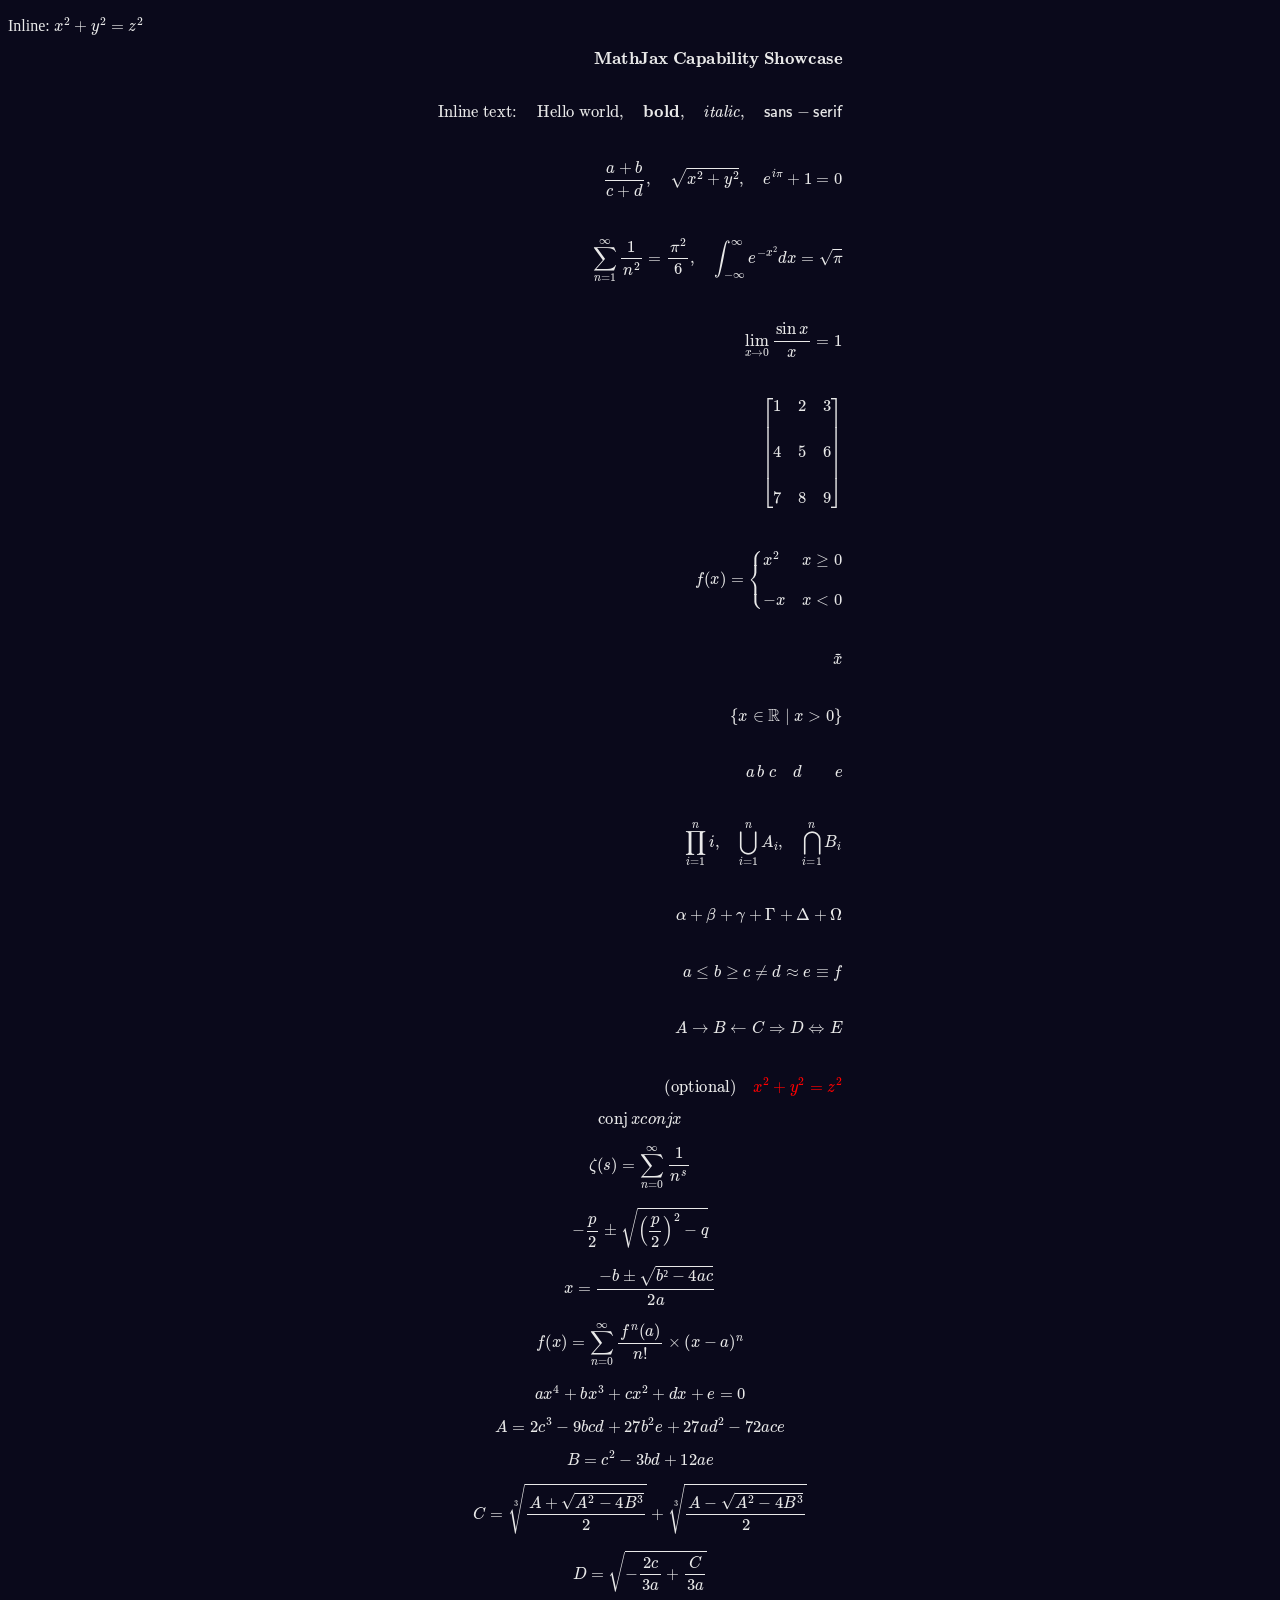
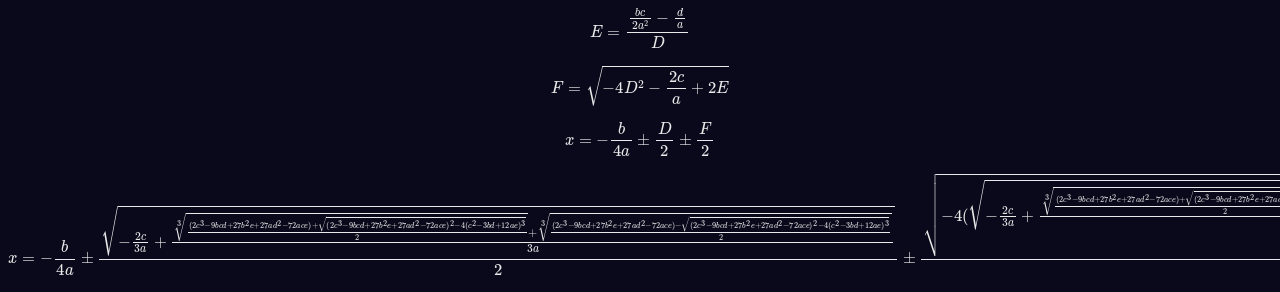
<file: src/main/resources/com/complexcalc/document showcase.html>
<!DOCTYPE html>
<html>

<head>
    <meta charset="UTF-8">

    <script>
        window.MathJax = {
            loader: {
                load: ['output/svg']
            },
            svg: {
                scale: 2
            },
            tex: {
                inlineMath: [['$', '$'], ['\\(', '\\)']],
                macros: {
                    conj: "\\operatorname{conj}"
                }
            },
            startup: {
                ready() {
                    MathJax.startup.defaultReady();
                    window.javabridge.onMathJaxReady();
                }
            }
        };
    </script>

    <script>
        (function () {
            const origFetch = window.fetch;
            window.fetch = function (...args) {
                console.log("FETCH:", args[0]);
                return origFetch.apply(this, args);
            };
        })();
    </script>

    <script src="./mathjax/tex-chtml.js"></script>

    <style>
        body {
            background: rgb(10, 9, 27);
            color: rgb(233, 233, 233);
        }
    </style>
</head>

<body>
    <div id="output"></div>
    <p>Inline: $x^2 + y^2 = z^2$</p>

    \[
    \begin{aligned}
    \textbf{MathJax Capability Showcase} \\\\[6pt]

    % --- Text + formatting ---
    \text{Inline text: } \quad \text{Hello world}, \quad \mathbf{bold}, \quad \mathit{italic}, \quad \mathsf{sans-serif}
    \\\\[8pt]

    % --- Fractions, roots, superscripts ---
    \frac{a+b}{c+d}, \quad \sqrt{x^2 + y^2}, \quad e^{i\pi} + 1 = 0 \\\\[8pt]

    % --- Summations / integrals ---
    \sum_{n=1}^{\infty} \frac{1}{n^2} = \frac{\pi^2}{6}, \quad
    \int_{-\infty}^{\infty} e^{-x^2} dx = \sqrt{\pi} \\\\[8pt]

    % --- Limits ---
    \lim_{x \to 0} \frac{\sin x}{x} = 1 \\\\[8pt]

    % --- Matrices ---
    \begin{bmatrix}
    1 & 2 & 3 \\\\
    4 & 5 & 6 \\\\
    7 & 8 & 9
    \end{bmatrix} \\\\[10pt]

    % --- Cases ---
    f(x) =
    \begin{cases}
    x^2 & x \ge 0 \\\\
    -x & x < 0 \end{cases} \\\\[10pt] % --- Accents --- \hat{x}, \quad \bar{x}, \quad \vec{x}, \quad \dot{x}, \quad
        \tilde{x} \\\\[8pt] % --- Delimiters --- \left( \frac{1}{1+x} \right), \quad \left[ \sum_{i=1}^n i \right],
        \quad \left\{ x \in \mathbb{R} \mid x> 0 \right\} \\\\[8pt]

        % --- Spacing ---
        a \, b \; c \quad d \qquad e \\\\[8pt]

        % --- Big operators ---
        \prod_{i=1}^{n} i, \quad \bigcup_{i=1}^{n} A_i, \quad \bigcap_{i=1}^{n} B_i \\\\[8pt]

        % --- Greek letters ---
        \alpha + \beta + \gamma + \Gamma + \Delta + \Omega \\\\[8pt]

        % --- Relations ---
        a \le b \ge c \neq d \approx e \equiv f \\\\[8pt]

        % --- Arrows ---
        A \rightarrow B \leftarrow C \Rightarrow D \Leftrightarrow E \\\\[8pt]

        % --- Colored / styled (if MathJax config allows mhchem or color) ---
        \text{(optional)} \quad \color{red}{x^2 + y^2 = z^2}

        \end{aligned}
        \]

        \[
        \conj{x}
        conj{x}
        \]

        \[
        \zeta (s) = \sum^{\infty}_{n=0}{\frac{1}{n^s}}
        \]

        \[
        - \frac{p}{2} \pm \sqrt{\left(\frac{p}{2}\right)^2 - q}
        \]

        \[
        x = \frac{-b \pm \sqrt{b² - 4ac}}{2a}
        \]

        \[
        f(x) = \sum_{n=0}^{\infty} \frac{f^n(a)}{n!} \times (x-a)^n
        \]

        <!-- Quartic equation -->
        \[
        ax^4 + bx^3 + cx^2 + dx + e = 0
        \]

        <!-- Block A -->
        \[
        A = 2c^3 - 9bcd + 27b^2e + 27ad^2 - 72ace
        \]

        <!-- Block B -->
        \[
        B = c^2 - 3bd + 12ae
        \]

        <!-- Block C (Cardano cube-root structure) -->
        \[
        C =
        \sqrt[3]{\frac{A + \sqrt{A^2 - 4B^3}}{2}}
        +
        \sqrt[3]{\frac{A - \sqrt{A^2 - 4B^3}}{2}}
        \]

        <!-- Block D (Ferrari core term) -->
        \[
        D =
        \sqrt{
        -\frac{2c}{3a}
        +
        \frac{C}{3a}
        }
        \]

        <!-- Block E (asymmetry correction term) -->
        \[
        E =
        \frac{\frac{bc}{2a^2} - \frac{d}{a}}{D}
        \]

        <!-- Block F (inner discriminant) -->
        \[
        F =
        \sqrt{
        -4D^2
        -\frac{2c}{a}
        +2E
        }
        \]

        <!-- Final roots -->
        \[
        x =
        -\frac{b}{4a}
        \pm \frac{D}{2}
        \pm \frac{F}{2}
        \]

        \[
        x =
        -\frac{b}{4a}
        \pm \frac{
        \sqrt{
        -\frac{2c}{3a}
        +
        \frac{\sqrt[3]{\frac{(2c^3 - 9bcd + 27b^2e + 27ad^2 - 72ace) +
        \sqrt{(2c^3 - 9bcd + 27b^2e + 27ad^2 - 72ace)^2 -
        4(c^2 - 3bd + 12ae)^3}}{2}}
        +
        \sqrt[3]{\frac{(2c^3 - 9bcd + 27b^2e + 27ad^2 - 72ace) -
        \sqrt{(2c^3 - 9bcd + 27b^2e + 27ad^2 - 72ace)^2 -
        4(c^2 - 3bd + 12ae)^3}}{2}}}{3a}
        }
        }{2}
        \pm \frac{\sqrt{
        -4(\sqrt{
        -\frac{2c}{3a}
        +
        \frac{\sqrt[3]{\frac{(2c^3 - 9bcd + 27b^2e + 27ad^2 - 72ace) + \sqrt{(2c^3 - 9bcd + 27b^2e + 27ad^2 - 72ace)^2 -
        4(c^2 - 3bd + 12ae)^3}}{2}}
        +
        \sqrt[3]{\frac{(2c^3 - 9bcd + 27b^2e + 27ad^2 - 72ace) - \sqrt{(2c^3 - 9bcd + 27b^2e + 27ad^2 - 72ace)^2 - 4(c^2
        -
        3bd + 12ae)^3}}{2}}}{3a}
        })^2
        -\frac{2c}{a}
        +2(\frac{\frac{bc}{2a^2} - \frac{d}{a}}{\sqrt{
        -\frac{2c}{3a}
        +
        \frac{\sqrt[3]{\frac{(2c^3 - 9bcd + 27b^2e + 27ad^2 - 72ace) + \sqrt{(2c^3 - 9bcd + 27b^2e + 27ad^2 - 72ace)^2 -
        4(c^2 - 3bd + 12ae)^3}}{2}}
        +
        \sqrt[3]{\frac{(2c^3 - 9bcd + 27b^2e + 27ad^2 - 72ace) - \sqrt{(2c^3 - 9bcd + 27b^2e + 27ad^2 - 72ace)^2 - 4(c^2
        -
        3bd + 12ae)^3}}{2}}}{3a}
        }})}}{2}
        \]
</body>

</html>
</file>
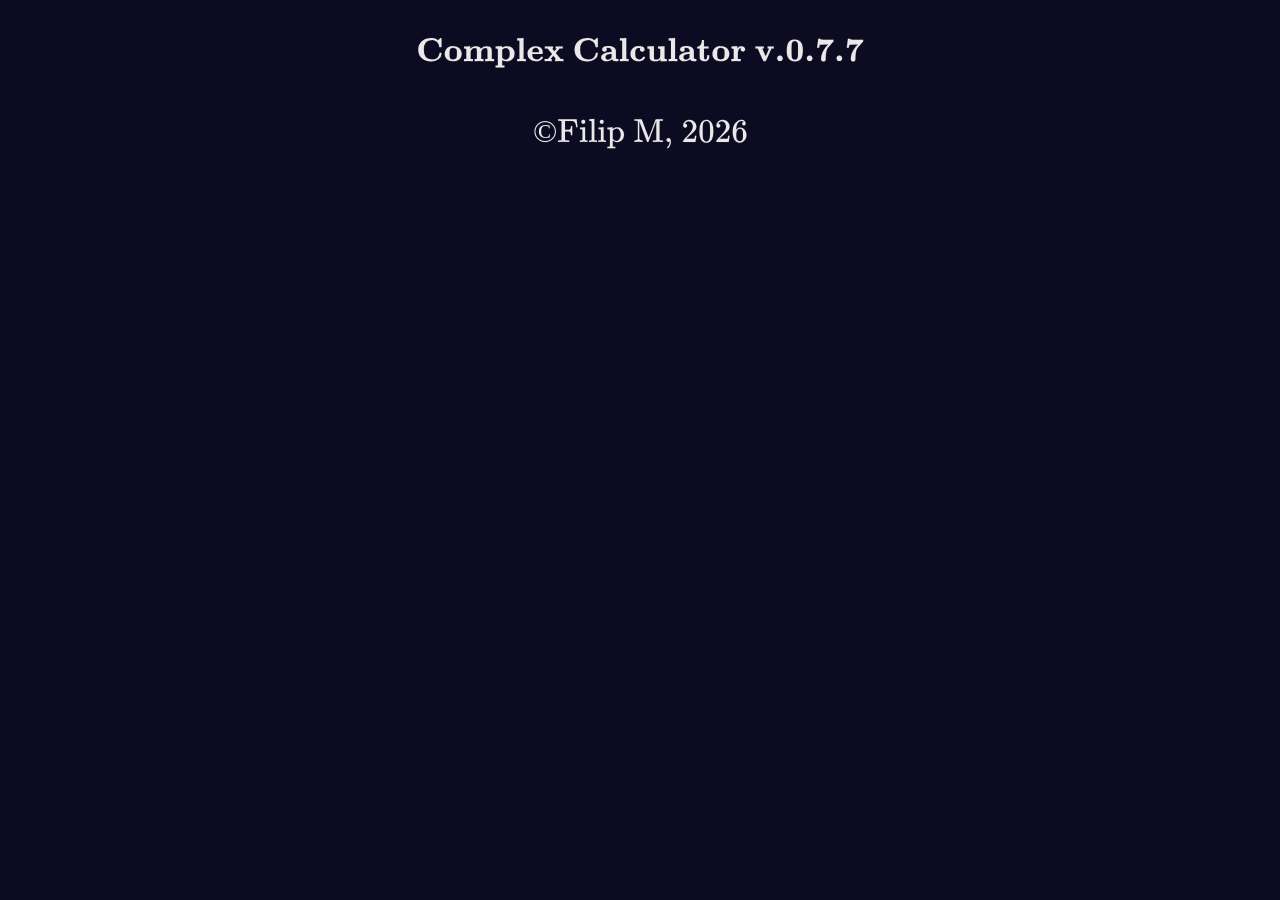
<file: src/main/resources/com/complexcalc/document.html>
<!DOCTYPE html>
<html>

<head>
    <meta charset="UTF-8">

    <script>
        window.MathJax = {
            svg: {
                scale: 2
            },
            tex: {
                inlineMath: [['$', '$'], ['\\(', '\\)']],
                macros: {
                    conj: "\\operatorname{conj}"
                }
            },
            startup: {
                ready() {
                    MathJax.startup.defaultReady();
                    window.__mathJaxReady = true;
                }
            }
        };
    </script>

    <script>
        (function () {
            const origFetch = window.fetch;
            window.fetch = function (...args) {
                console.log("FETCH:", args[0]);
                return origFetch.apply(this, args);
            };
        })();
    </script>

    <script src="./mathjax/tex-svg.js"></script>

    <style>
        body {
            background: rgb(12, 11, 34);
            color: rgb(233, 233, 233);
        }
    </style>
</head>

<body>
    \[
    \textbf{Complex Calculator v.0.7.7} \\\\[6pt]
    \] \[
    \text{©Filip M, 2026} \\\\[4pt]
    \]
    <div id="output"></div>
</body>

</html>
</file>
